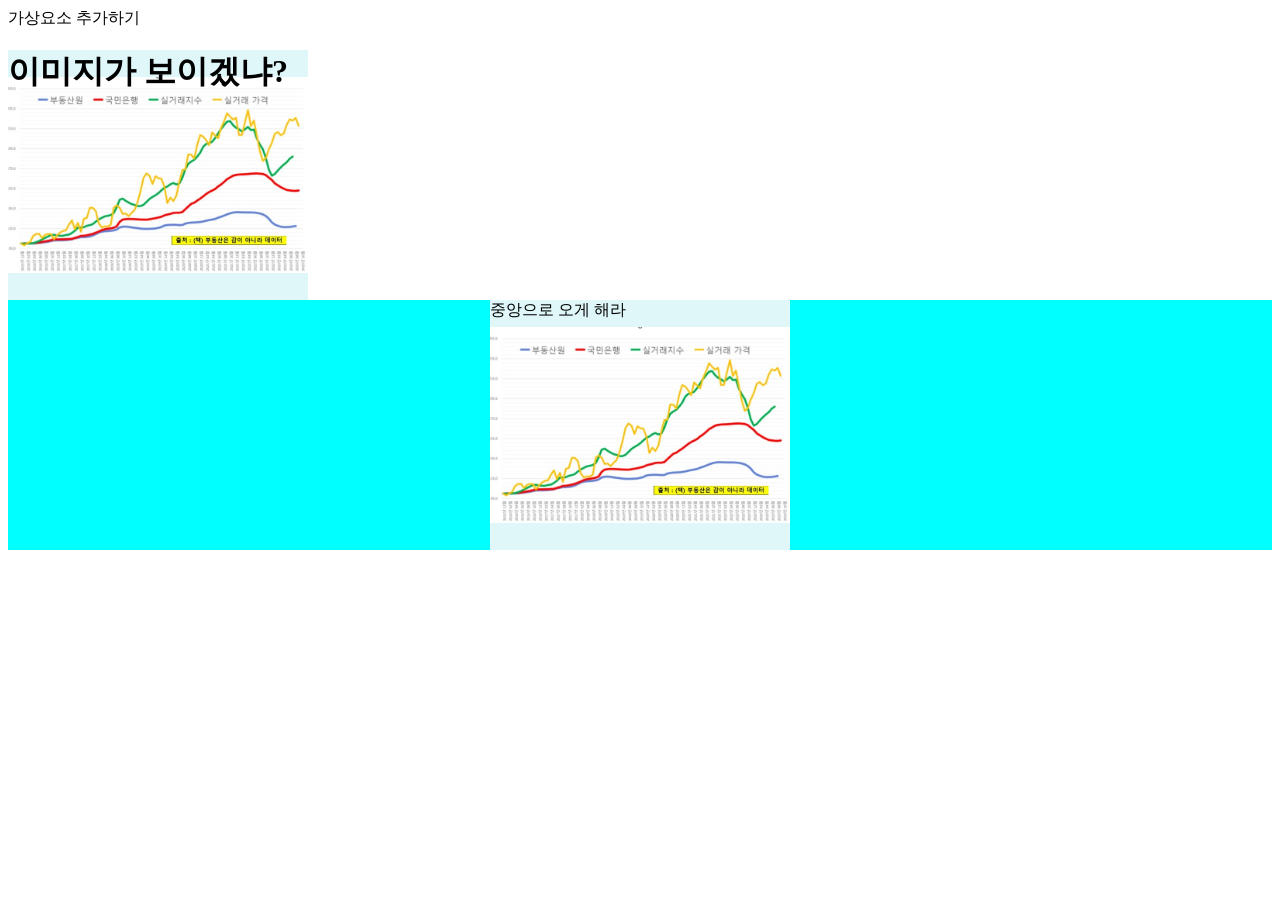
<file: css02.html>
<!DOCTYPE html>
  <html lang="ko">
  <head>
      <meta charset="UTF-8">
      <style>
        a#a1:hover::before { content:"👉"; }
        a#a1:hover::after { content:"👈"; }
        .box {
          width: 300px; height: 250px;
          background-color: #e0f7fa;
          background-image: url("images/apt.jpg");
          background-repeat: no-repeat;
          background-size: contain;
          background-position: center;
            }
        .container {
            margin: auto; background-color:cyan;
            display: flex;
            flex-direction: row;
            justify-content: center;
            align-items: center; 
            }
      </style>
  </head>
  <body>
        <a id="a1">가상요소 추가하기</a>
        <div class="box">
        <h1>이미지가 보이겠냐?</h1>
        </div>
        <div class="container">
        <div class="box">중앙으로 오게 해라</div>
        </div>
  </body>
</html>
</file>
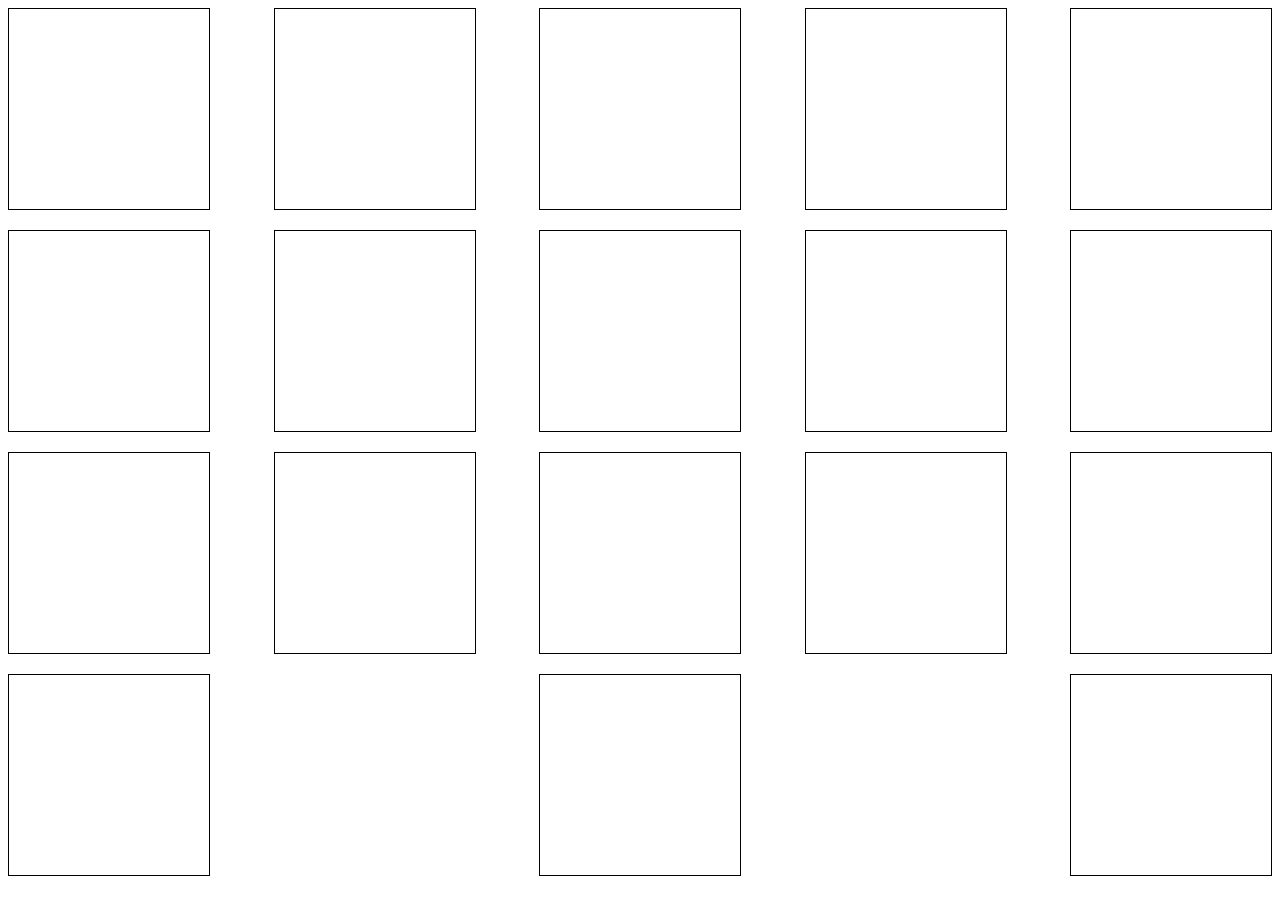
<file: css03.html>
<!DOCTYPE html>
  <html lang="ko">
  <head>
      <meta charset="UTF-8">
      <style>
        .container {
          display: flex;
          flex-direction: row;
          justify-content: space-between;
          align-items: center;
          flex-wrap: wrap;
          gap: 20px;
          }
    .box {
      width:200px; height:200px; border:1px solid black;
          }
      </style>
  </head>
    <body>  
  <div class="container">
    <div class="box"></div>
    <div class="box"></div>
    <div class="box"></div>
    <div class="box"></div>
    <div class="box"></div>
    <div class="box"></div>
    <div class="box"></div>
    <div class="box"></div>
    <div class="box"></div>
    <div class="box"></div>
    <div class="box"></div>
    <div class="box"></div>
    <div class="box"></div>
    <div class="box"></div>
    <div class="box"></div>
    <div class="box"></div>
    <div class="box"></div>
    <div class="box"></div>
    </div>
    </body>
  </html>
</file>
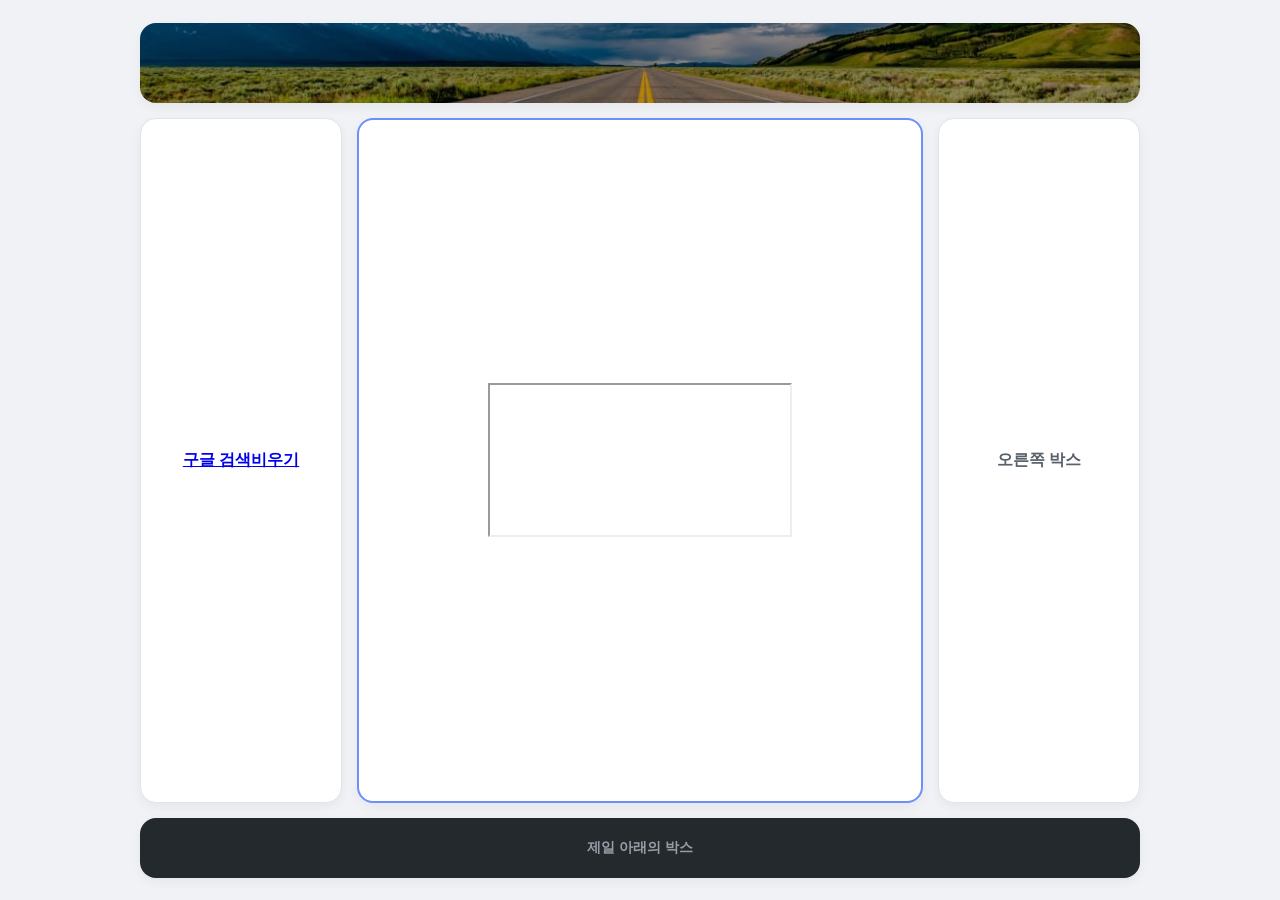
<file: css06.html>
<!DOCTYPE html>
  <html lang="ko">
  <head>
      <meta charset="UTF-8">
        <title>100$ flex</title>
        <style>
        body {
            margin: 0;
            font-family: 'Pretendard', sans-serif;
            background-color: #f0f2f5;
            display: flex;
            justify-content: center;
        }

        .container {
            display: flex;
            flex-direction: column;
            width: 90%;
            max-width: 1000px;
            height: 95vh;
            margin-top: 2.5vh;
            gap: 15px;
        }

        .box {
            background-color: white;
            border-radius: 16px;
            display: flex;
            align-items: center;
            justify-content: center;
            font-weight: bold;
            box-shadow: 0 4px 12px rgba(0, 0, 0, 0.05);
            transition: all 0.3s ease;
        }

        header.box {
            height: 80px;
            background-image: linear-gradient(rgba(0, 0, 0, 0.3), rgba(0, 0, 0, 0.3)), url("images/long.jpg");
            background-size: cover;
            background-position: center;
            color: white;
            font-size: 1.2rem;
            text-shadow: 0 2px 4px rgba(0, 0, 0, 0.5);
        }

        .middle-group {
            display: flex;
            flex: 1;
            gap: 15px;
        }

        .side {
            flex: 0 0 200px;
            border: 1px solid #e1e4e8;
            color: #586069;
        }

        .center {
            flex: 2.5;
            border: 2px solid #6e8efb;
            color: #6e8efb;
            font-size: 1.5rem;
        }

        footer.box {
            height: 60px;
            background-color: #24292e;
            color: #959da5;
            font-size: 0.9rem;
        }

        .box:hover {
            transform: translateY(-3px);
            box-shadow: 0 8px 24px rgba(0, 0, 0, 0.1);
        }
    </style>
      <body>
        <div class="container">
        <header class="box"></header>
        
        <div class="middle-group">
            <aside class="box side">  
                <a href="https://www.google.com/search?igu=1" target="main-frame" class="menu-link">구글 검색</a>
                <a href="about:blank" target="main-frame" class="menu-link">비우기</a>
            </aside>
         
      <main class="box center">
                <iframe name="main-frame" src="about:blank"></iframe>
            </main>

            <aside class="box side">오른쪽 박스</aside>
        </div>

        <footer class="box">제일 아래의 박스</footer>
        </div>
        </body>
</html>
</file>
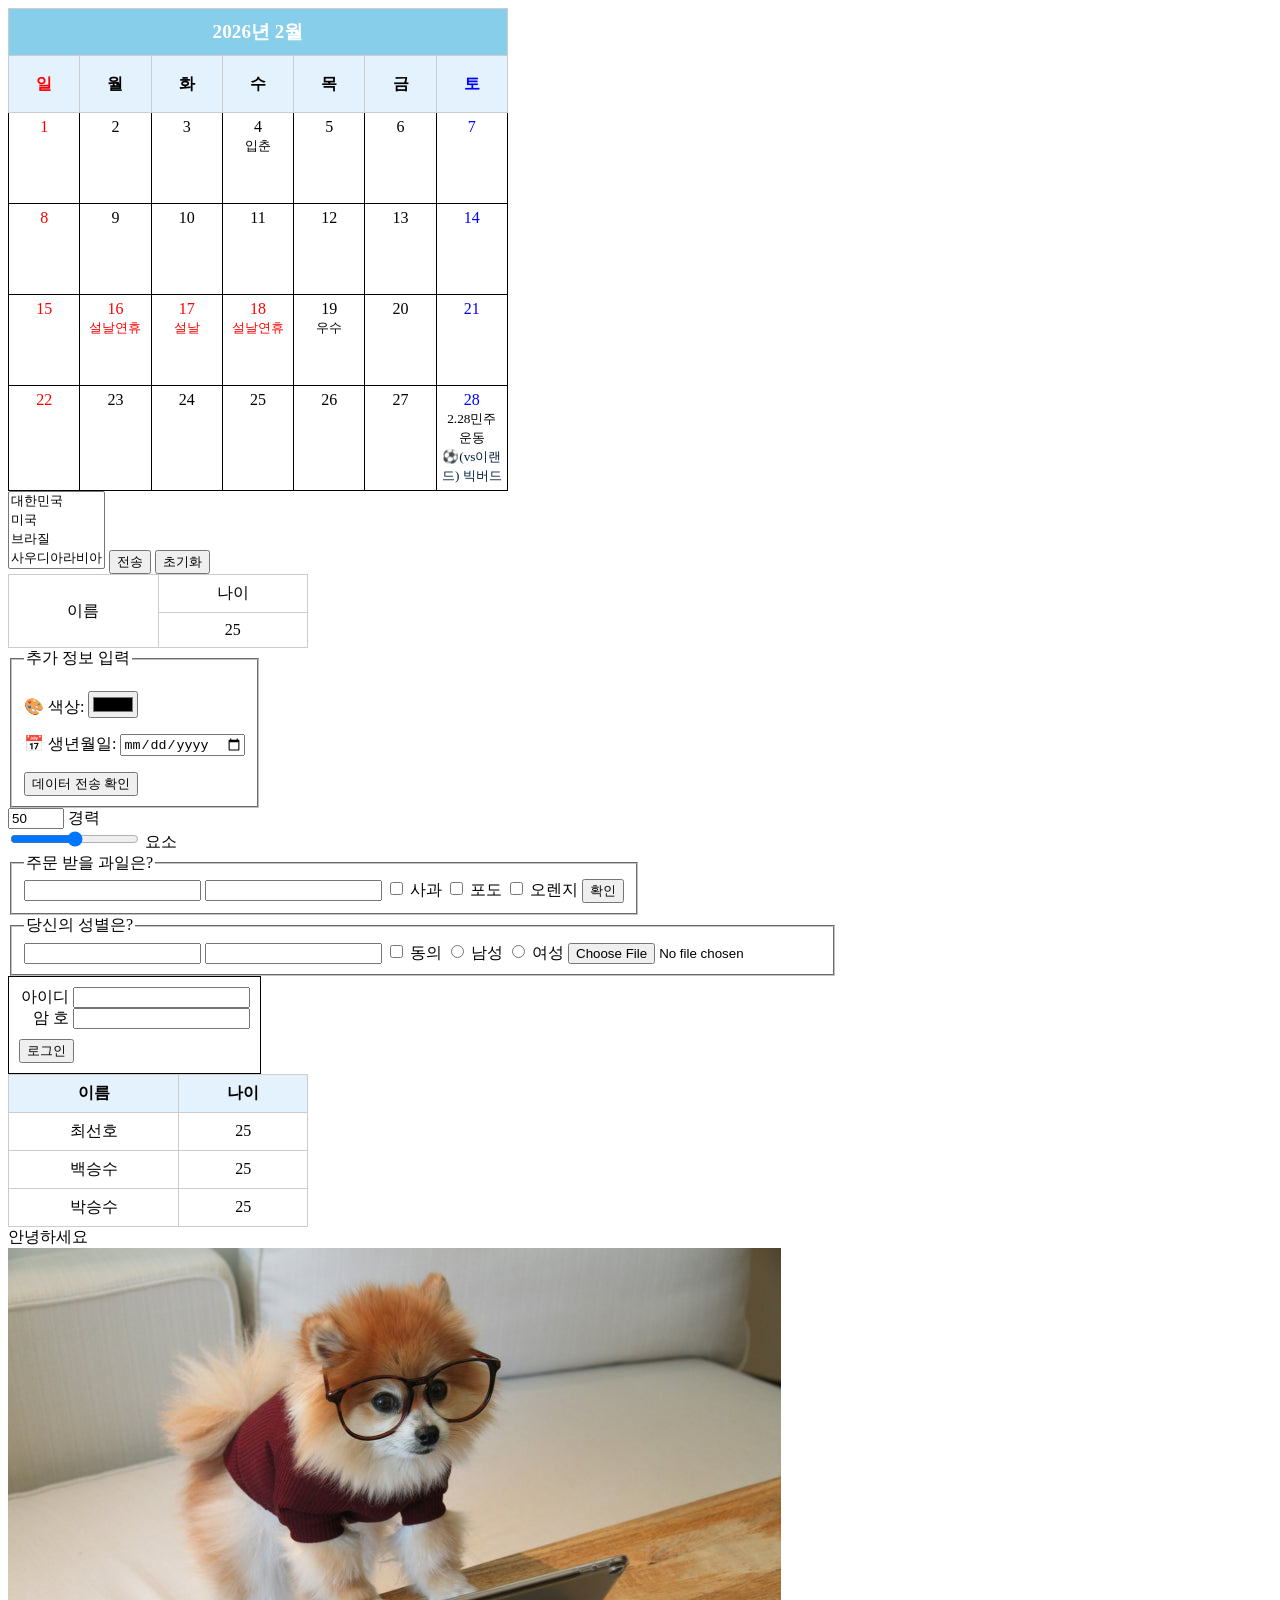
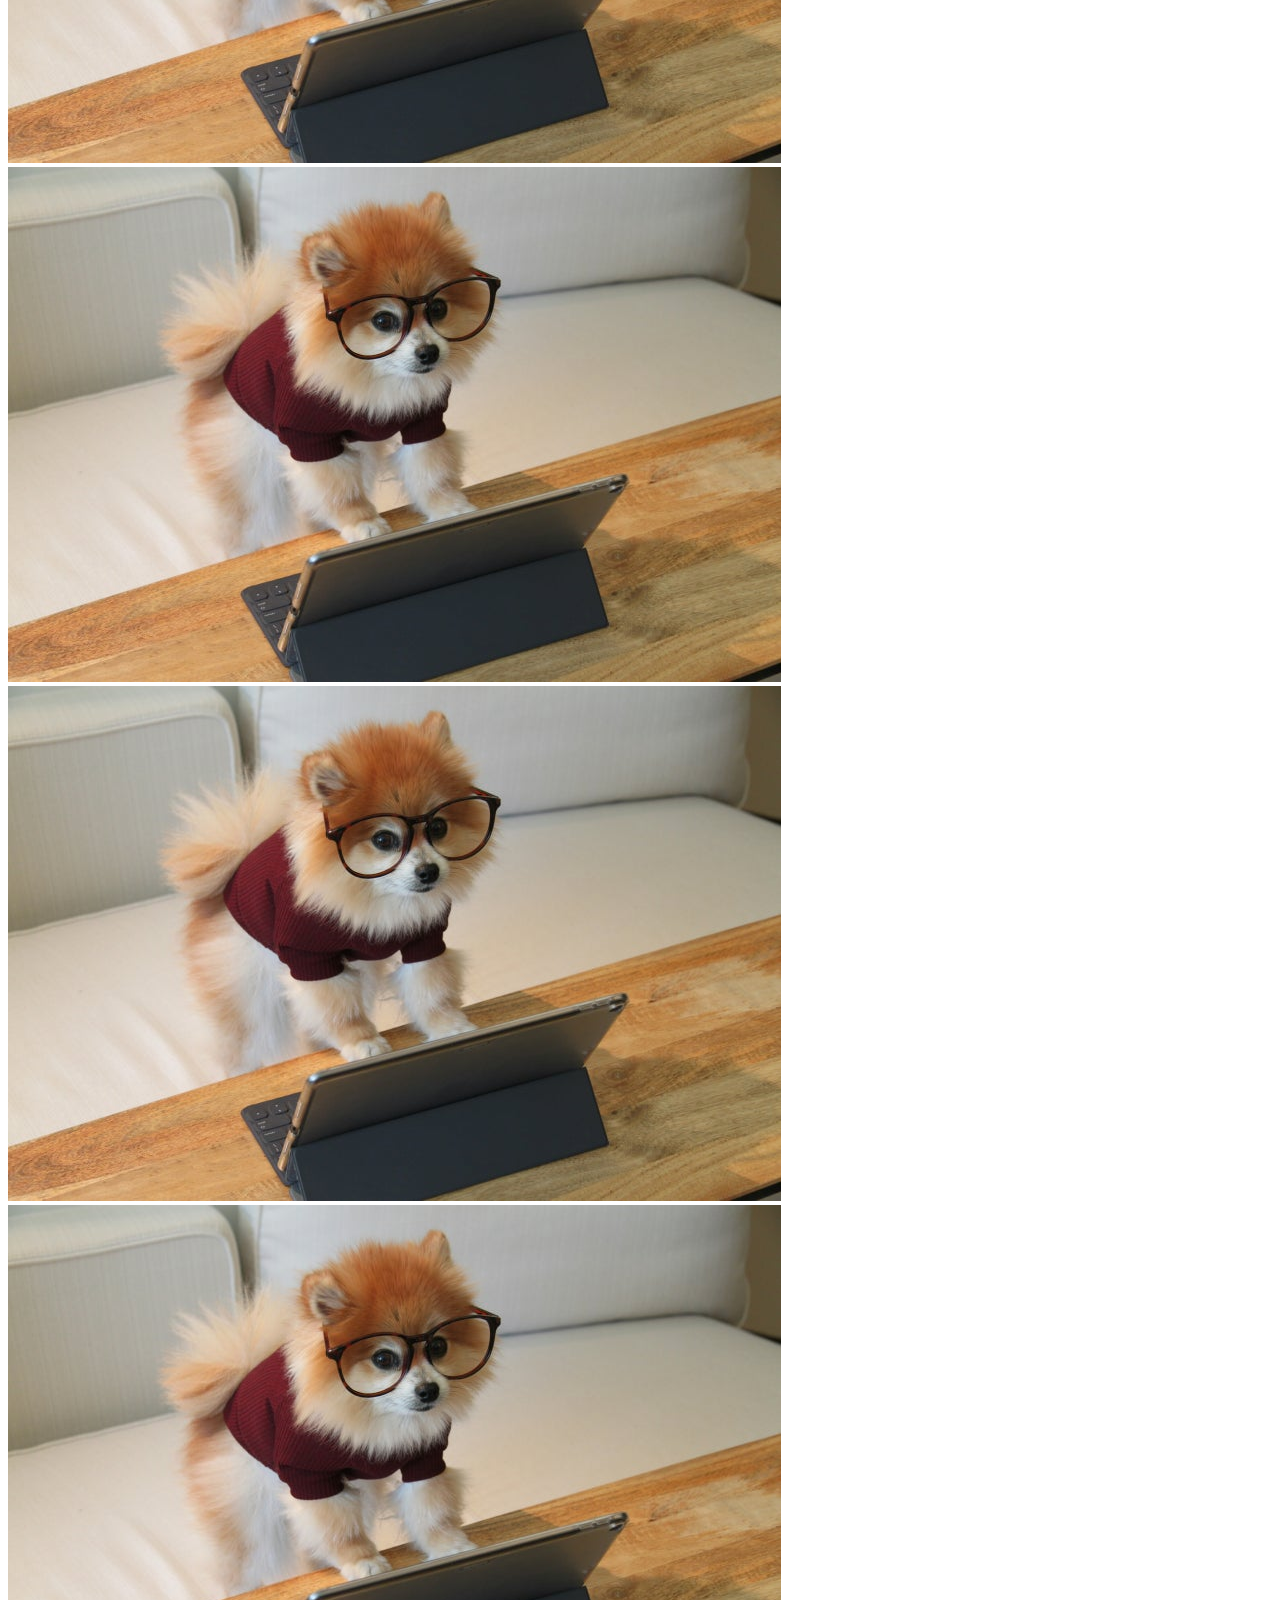
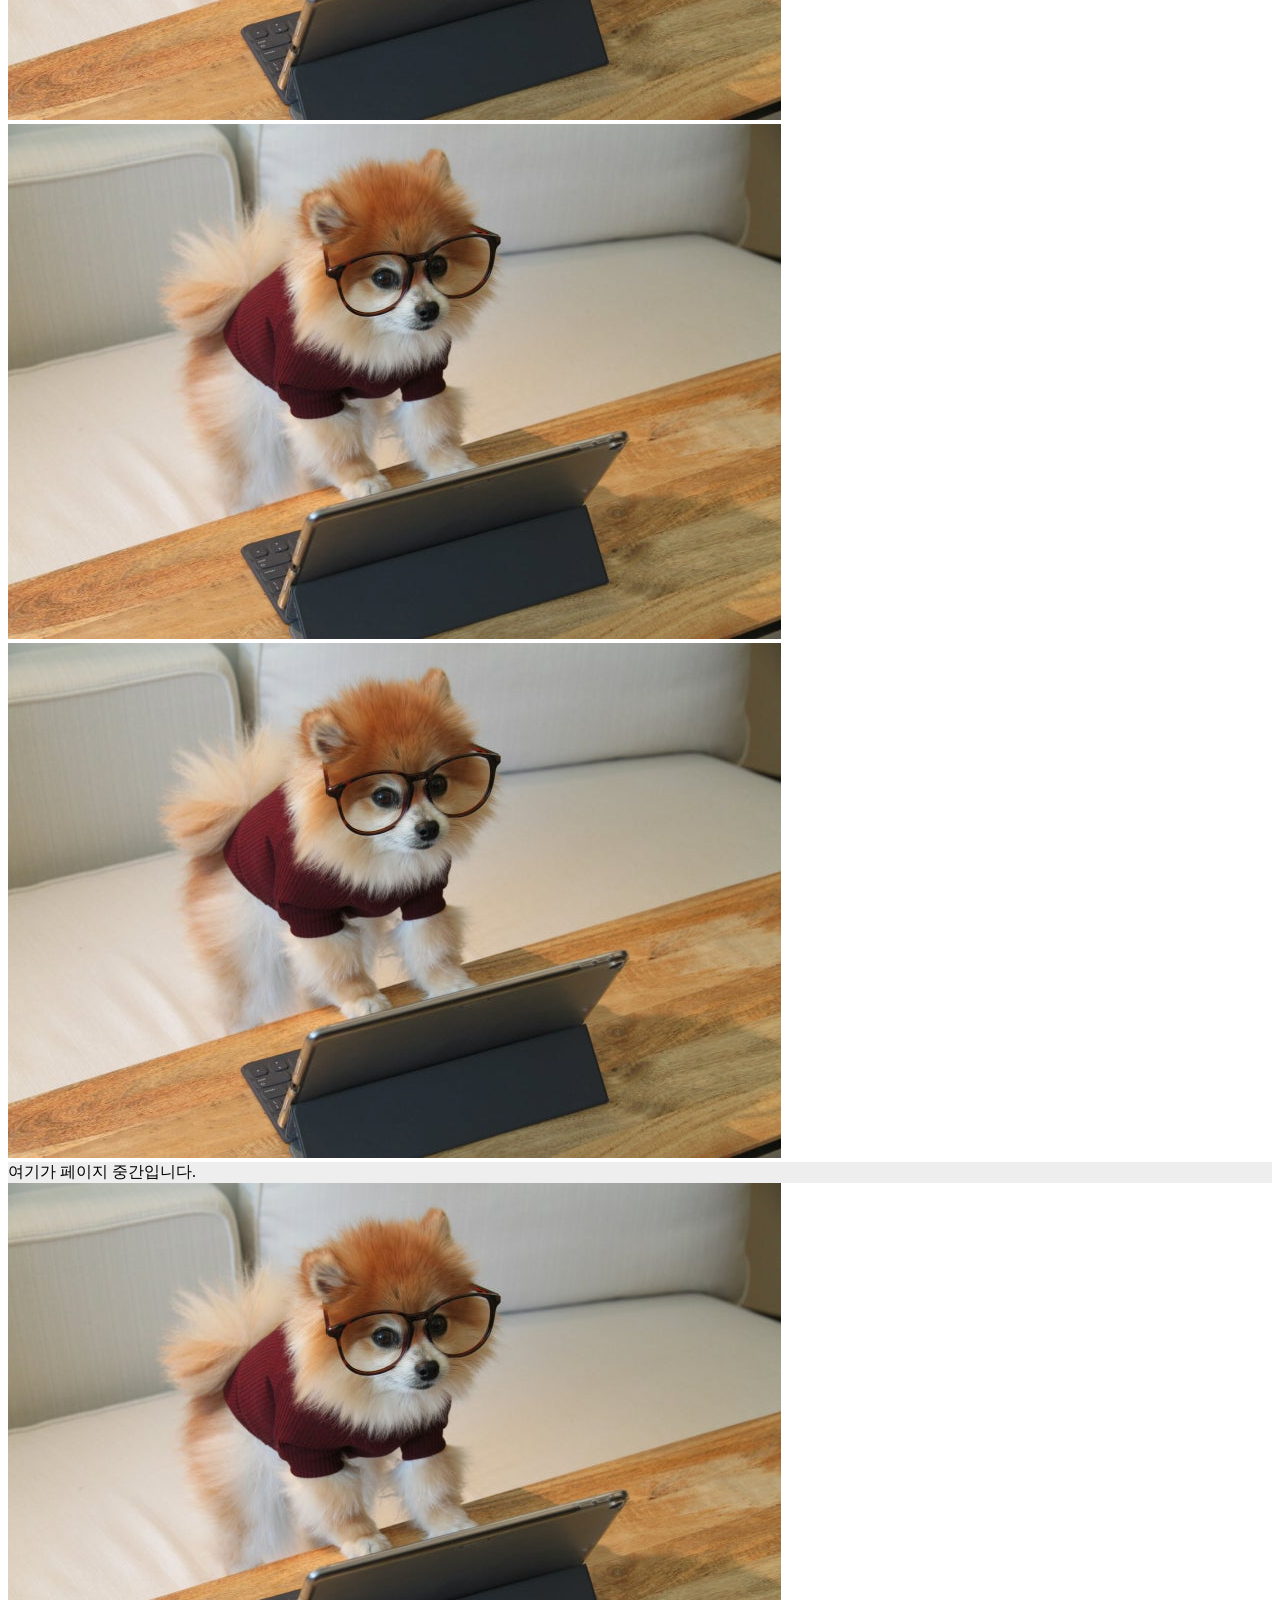
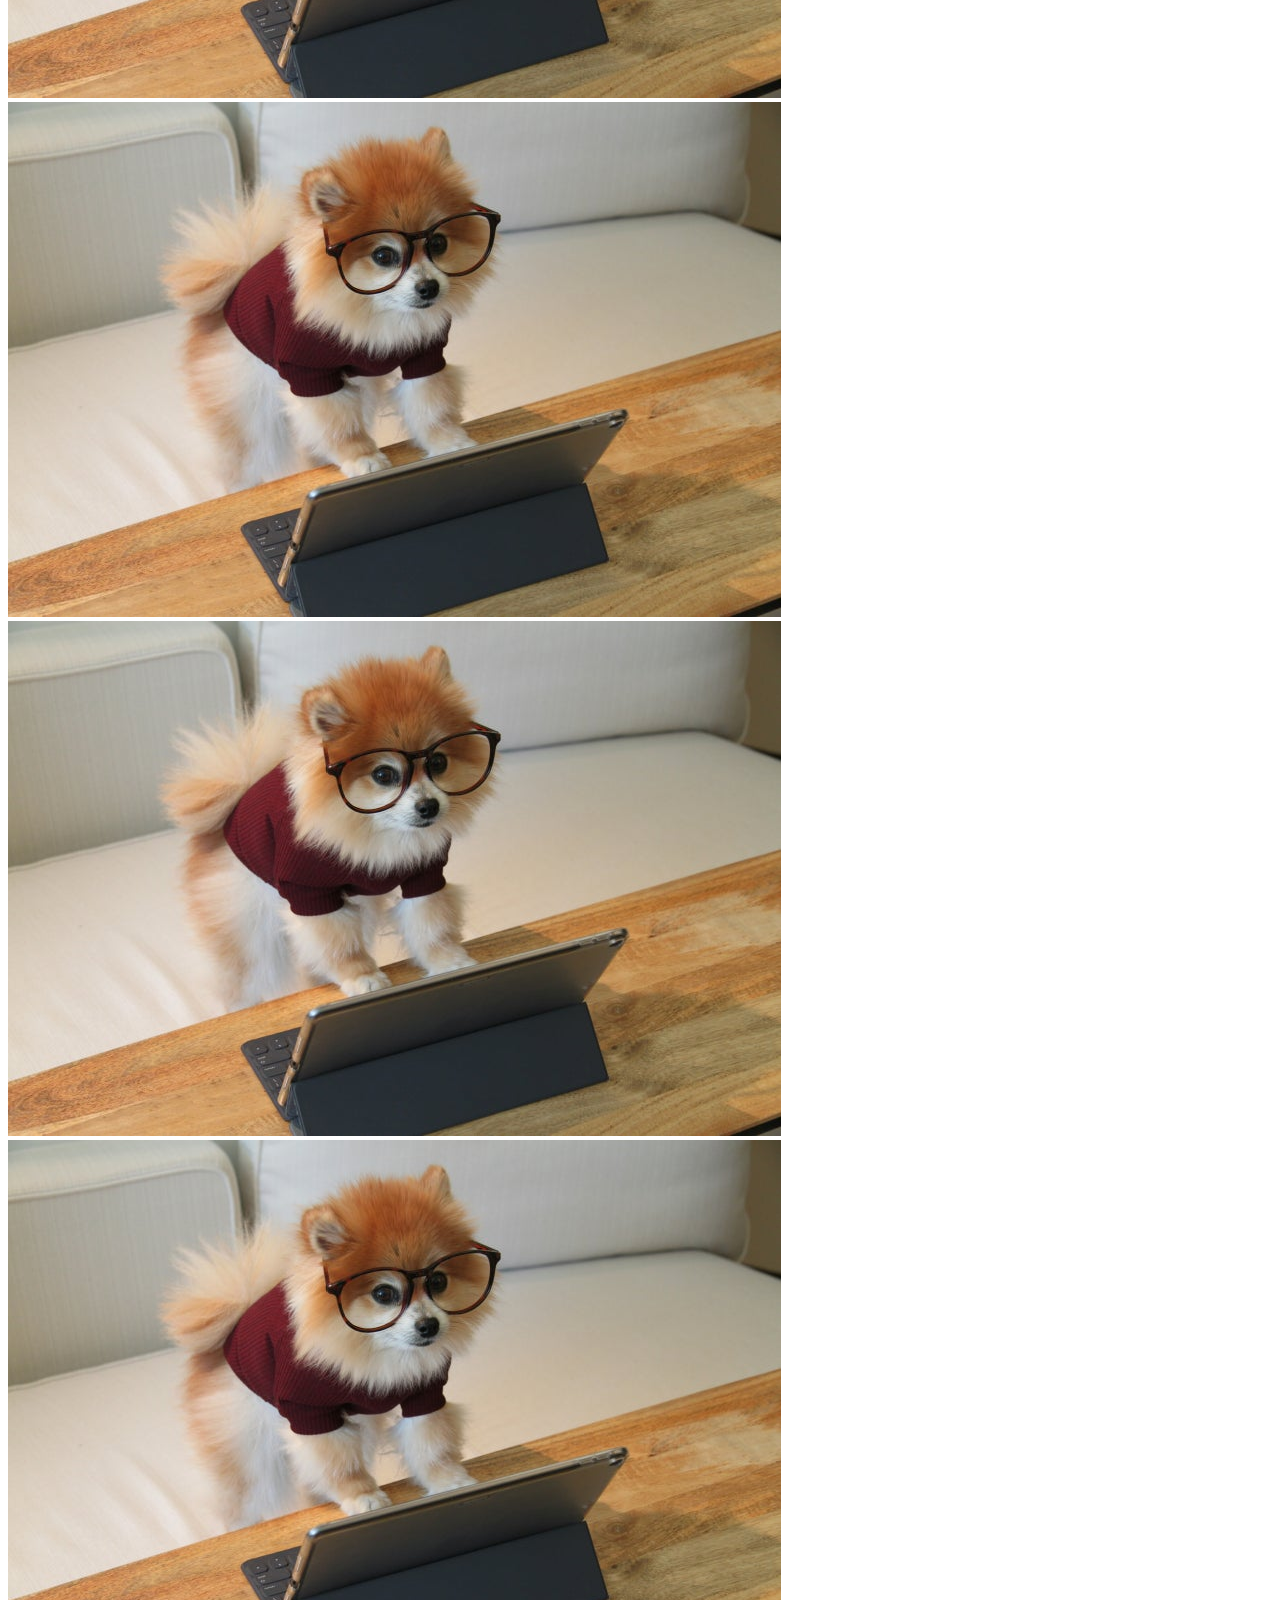
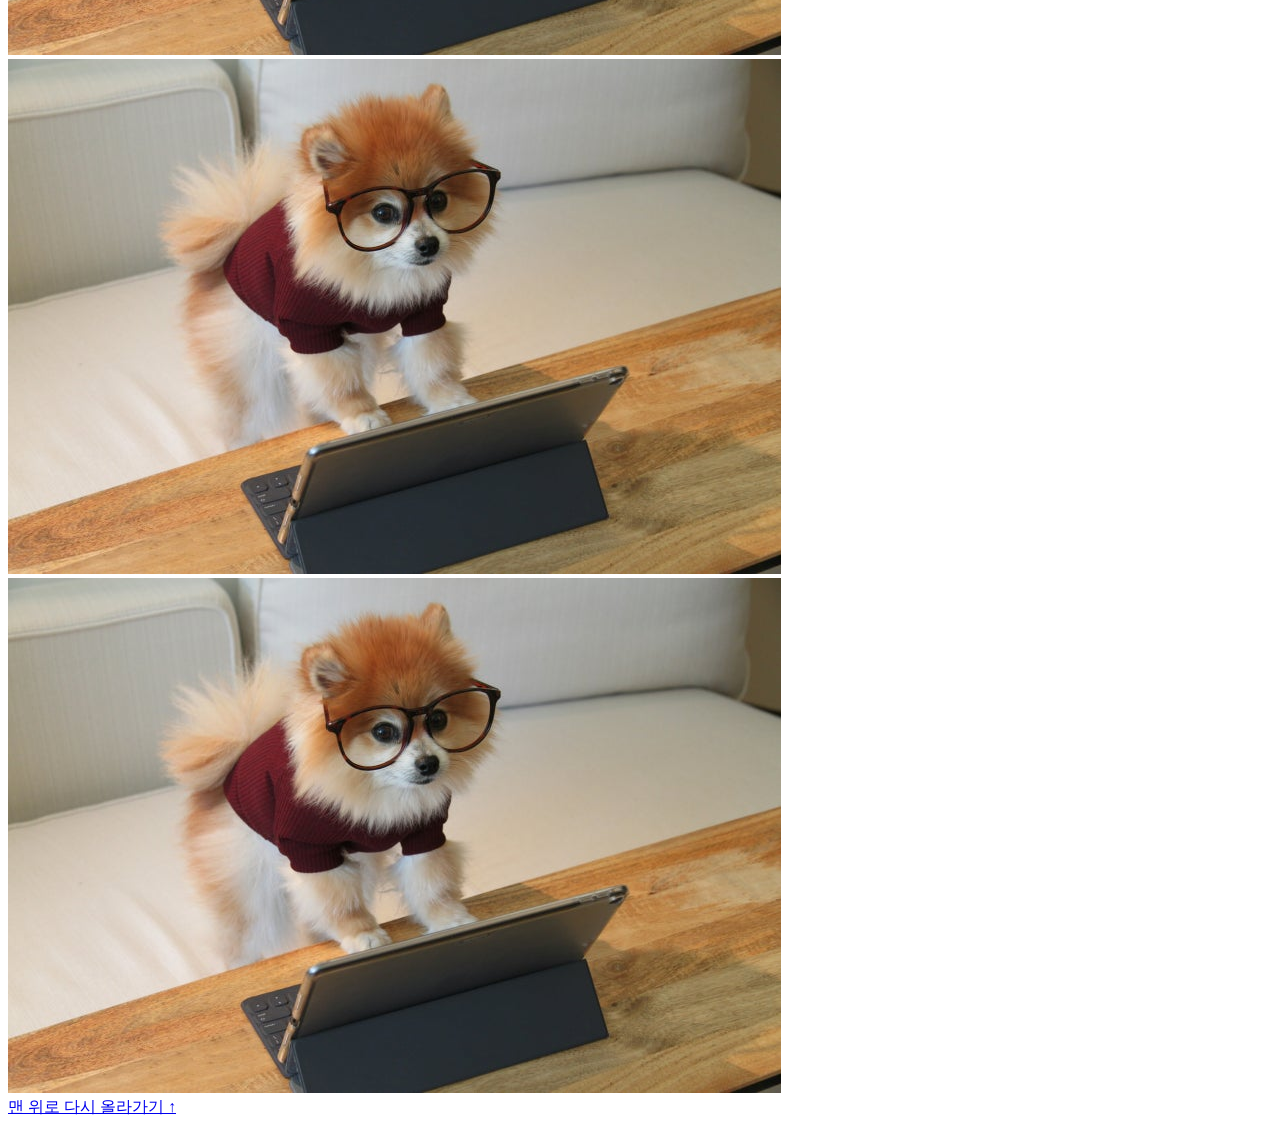
<file: fire.html>
<!DOCTYPE html>
<html lang="ko">
<head>
    <meta charset="UTF-8">
    <title>2026년 2월 달력</title>
    <link rel="stylesheet" type="text/css" href="style.css">
    <style>
    div#form_container 
        { 
        display:inline-block;
        width:fit-content;
        border:1px solid black;
        padding: 10px;
        }
        div.btn_div { margin-top:10px }
        label { display:inline-block; width:50px; text-align:right; }
        div.btn_div { margin-top:10px }
    </style>
</head>
<body>

<table class="calendar">
  <thead>
    <tr>
      <th colspan="7" class="calendar-title">2026년 2월</th>    
    </tr>
    <tr class="day-header">
      <th class="sun">일</th>
      <th>월</th>
      <th>화</th>
      <th>수</th>
      <th>목</th>
      <th>금</th>
      <th class="sat">토</th>
    </tr>
  </thead>

  <tbody>
    <tr>
      <td class="sun">1</td>
      <td>2</td>
      <td>3</td>
      <td>4<br><small>입춘</small></td>
      <td>5</td>
      <td>6</td>
      <td class="sat">7</td>
    </tr>
    
    <tr>
      <td class="sun">8</td>
      <td>9</td>
      <td>10</td>
      <td>11</td>
      <td>12</td>
      <td>13</td>
      <td class="sat">14</td>
    </tr>
    
    <tr>
      <td class="sun">15</td>
      <td class="sun">16<br><small>설날연휴</small></td>
      <td class="sun">17<br><small>설날</small></td>
      <td class="sun">18<br><small>설날연휴</small></td>
      <td>19<br><small>우수</small></td>
      <td>20</td>
      <td class="sat">21</td>
    </tr>

      <td class="sun">22</td>
      <td>23</td>
      <td>24</td>
      <td>25</td>
      <td>26</td>
      <td>27</td>
      <td class="sat">
        28<br>
        <small class="event-text">2.28민주운동</small><br>
        <small class="soccer-match">⚽(vs이랜드) 빅버드</small>
      </td>
    </tr>
  </tbody>
</table>

</body>
</table>
    
        <form action="" method="GET"> 
            <select name="country" multiple size="4"> 
            <option value="kr">대한민국</option>
            <option value="us">미국</option>
            <option value="br">브라질</option>
            <option value="sa">사우디아라비아</option>
        </select>
        <button type="submit">전송</button>
        <button type="button" onclick="location.href=window.location.pathname">초기화</button>
      </form>
   
    <table border="1">
    <tr>
        <td rowspan="2">이름</td>
        <td>나이</td>
    </tr>
    <tr>
        <td>25</td>
    </tr>
    </table>
  
    <form method="GET">
      <fieldset style="display: inline-block;">
        <legend>추가 정보 입력</legend>
    
        <p>
          🎨 색상: 
          <input type="color" name="theme_color">
        </p>

        <p>
          📅 생년월일: 
          <input type="date" name="birth_day">
        </p>

        <button type="submit">데이터 전송 확인</button>
      </fieldset>
    </form>

    <form>  
       <div>
        <!— 0에서 100 사이의 숫자를 10 단위로 입력 —>
        <input type="number" name="experience" min="0" max="100" step"10" value="50"> 경력
       </div>

       <div>
        <!— 0에서 10 사이의 범위를 슬라이더로 조절 —>
        <input type="range" min="0" max="10" step="1"> 요소
       </div>
    </form>

<form>
  <fieldset style="display: inline-block;">
    <input type="text" name="uid">
    <input type="password" name="pwd">
    <legend>주문 받을 과일은?</legend>
    <input type="checkbox" name="fruits" name="apple"> 사과
    <input type="checkbox" name="fruits" name="grape"> 포도 
    <input type="checkbox" name="fruits" name="orange"> 오렌지
    <button type="submit">확인</button> 
  </fieldset> 
</form> 

<form>
   <fieldset style="display: inline-block;">
    <input type="text" name="username">
    <input type="password" name="password">
    <legend>당신의 성별은?</legend>
    <input type="checkbox" name="agree"> 동의
    <input type="radio" name="gender" value="m"> 남성
    <input type="radio" name="gender" value="f"> 여성
    <input type="file" name="resume">
 </fieldset>
</form>
    
    <div id ="form_container">
   <form>
    <div>
     <label for=”uid">아이디</label>
     <input type=”text” name=”uid” id="uid">
   </div>
   <div> 
     <label for=”pwd">암 호</label>
     <input type=”password” name=”pwd” id=”pwd”>
   </div>
   <div class="btn_div">
    <button type=”submit”>로그인</button>
    </div>
   </form>
  </div>

  <style>
    table {
    border-collapse: collapse; 
    width: 300px;
    }
    th, td {
    border: 1px solid #ccc;    
    padding: 8px;
    text-align: center;
    }
    th {
    background-color: #e3f2fd; 
    font-weight: bold;       
    }
    }
    tr:nth-child(even) 
    {
    background-color: #f2f2f2;
    }
    tr:nth-child(odd) 
    { 
    background-color: #ffffff;
    }
    tr:hover {
    background-color: #ffeb3b;
    cursor: pointer;
    }
</style>
    <table> 
    <tr><th>이름</th><th>나이</th></tr>
    <tr><td>최선호</td><td>25</td></tr>
    <tr><td>백승수</td><td>25</td></tr>
    <tr><td>박승수</td><td>25</td></tr>
  </table>
    <div>안녕하세요</div>
    <img src="pomae.jpg" alt="포메" width="full-img">
    <img src="pomae.jpg" alt="포메" width="full-img">
    <img src="pomae.jpg" alt="포메" width="full-img">
    <img src="pomae.jpg" alt="포메" width="full-img">
    <img src="pomae.jpg" alt="포메" width="full-img">
    <img src="pomae.jpg" alt="포메" width="full-img">
    <div id="middle" style="margin: 0px 0; padding: 0px; background: #eee;"> 
        여기가 페이지 중간입니다.
    </div>
    <img src="pomae.jpg" alt="포메" width="full-img">
    <img src="pomae.jpg" alt="포메" width="full-img">
    <img src="pomae.jpg" alt="포메" width="full-img">
    <img src="pomae.jpg" alt="포메" width="full-img">
    <img src="pomae.jpg" alt="포메" width="full-img">
    <img src="pomae.jpg" alt="포메" width="full-img">
    <div id="bottom"></div>
    <footer style="margin-top: 0px;">
    <a href="#top">맨 위로 다시 올라가기 ↑</a>
    </footer>
</body>
</html>
</file>
<file: style.css>
.calendar {
    width: 500px;
    margin: 0;
    text-align: left;
    border-collapse: collapse;
    table-layout: fixed; /* 칸 너비를 균등하게 고정 */
    border: 1px solid black;
}

.calendar-title {
    background-color: skyblue;
    color: white;
    text-align: center;
    font-size: 1.2em;
    padding: 10px;
}

.day-header {
    background-color: #f2f2f2;
    text-align: center;
}

.calendar td {
    vertical-align: top;
    padding: 5px;
    border: 1px solid black;
    height: 80px; /* 모든 셀의 높이를 하나로 통일 */
}

/* 요일 헤더 부분도 높이를 맞추고 싶다면 추가 */
.day-header th {
    height: 40px;
}

.sun {color:red;}
.sat {color:blue;}
.event-text {color: black;}
.soccer-match {color:#001f3f;}
</file>
